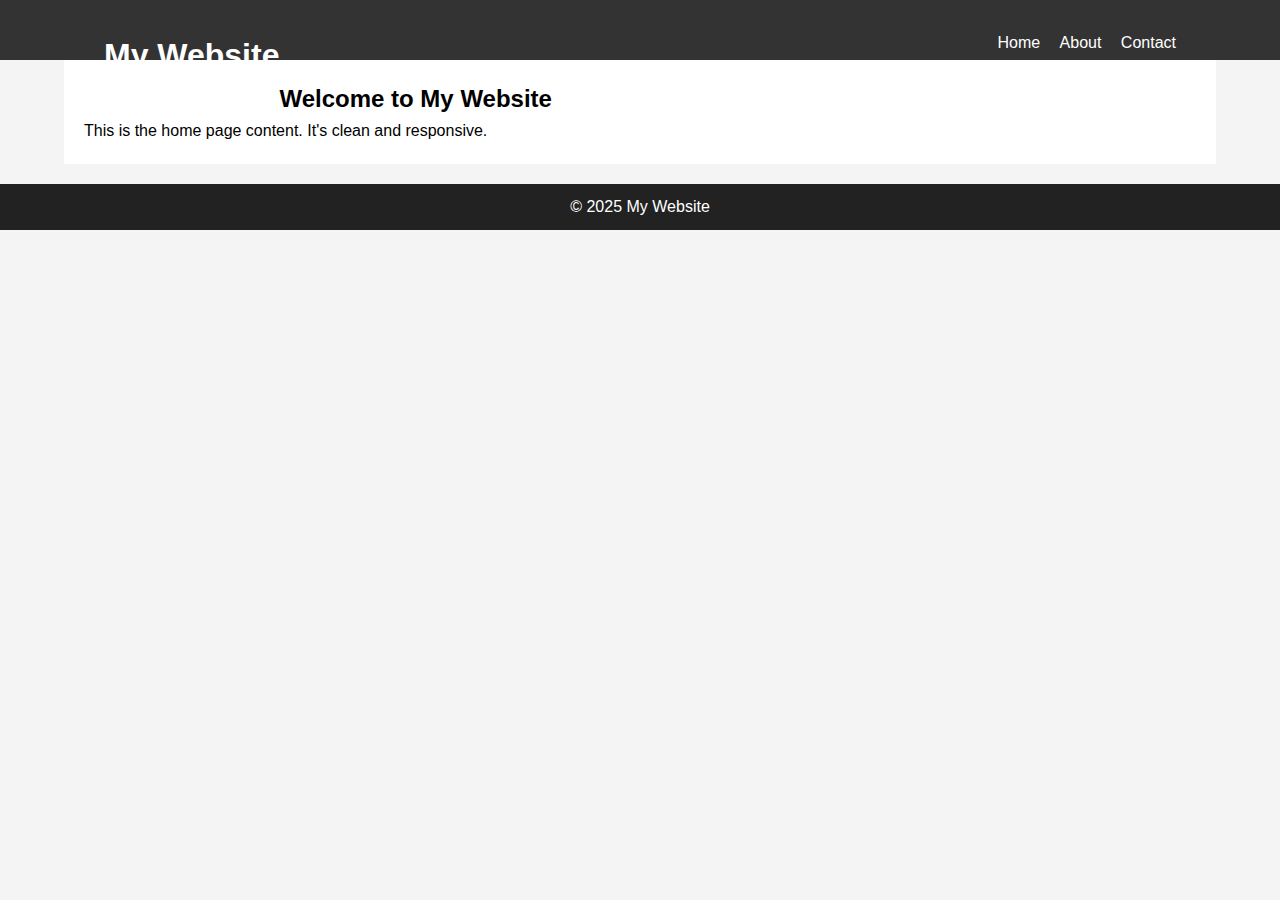
<file: index.html>
<!DOCTYPE html>
<html lang="en">
<head>
  <meta charset="UTF-8" />
  <meta name="viewport" content="width=device-width, initial-scale=1.0" />
  <title>Home - My Website</title>
  <link rel="stylesheet" href="style.css" />
</head>
<body>
  <header>
    <div class="container">
      <h1>My Website</h1>
      <nav id="nav">
        <a href="index.html">Home</a>
        <a href="about.html">About</a>
        <a href="contact.html">Contact</a>
        <span class="menu-toggle" onclick="toggleMenu()">☰</span>
      </nav>
    </div>
  </header>

  <main class="container">
    <h2>Welcome to My Website</h2>
    <p>This is the home page content. It's clean and responsive.</p>
  </main>

  <footer>
    <p>&copy; 2025 My Website</p>
  </footer>

  <script src="script.js"></script>
</body>
</html>
</file>
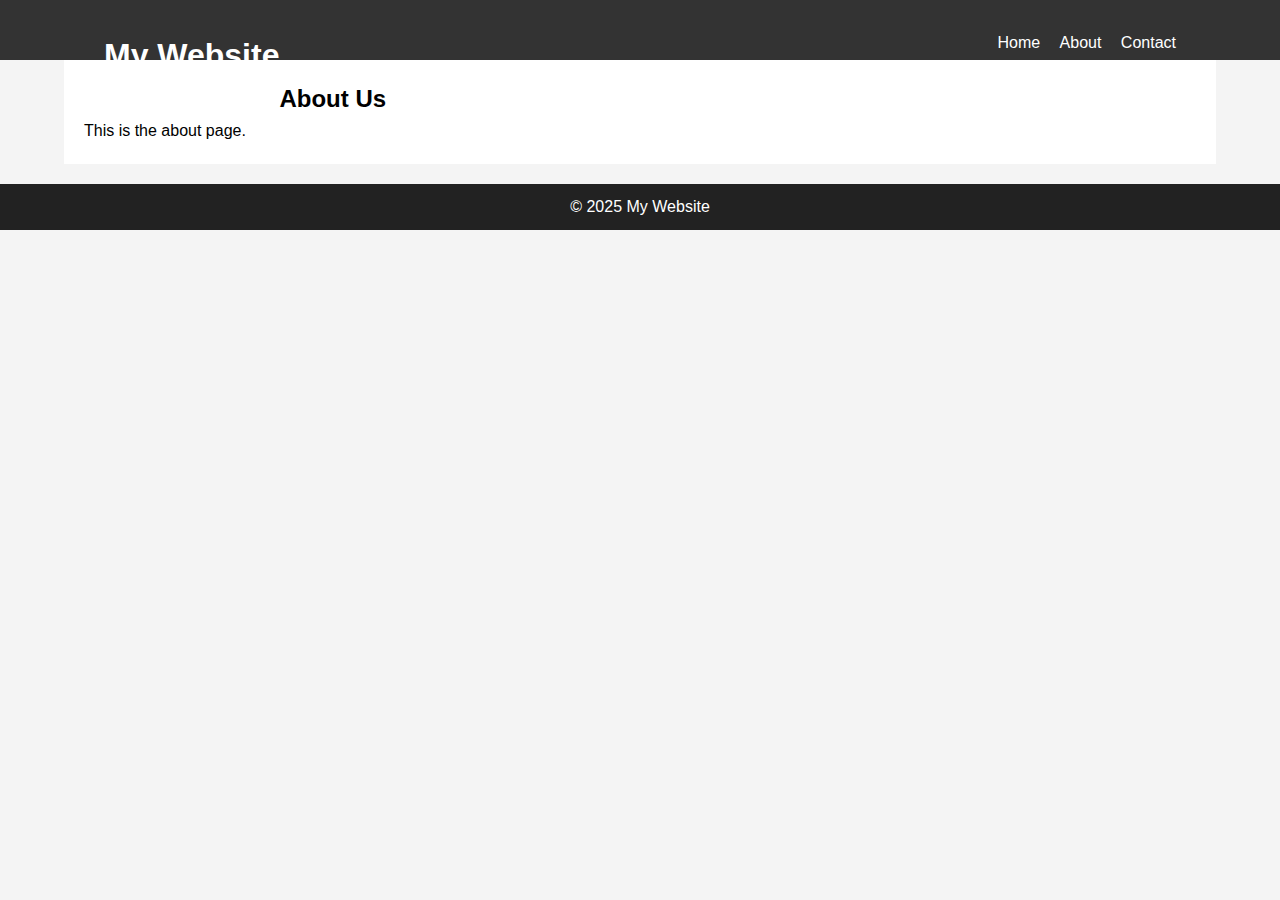
<file: about.html>
<!DOCTYPE html>
<html lang="en">
<head>
  <meta charset="UTF-8" />
  <meta name="viewport" content="width=device-width, initial-scale=1.0" />
  <title>About - My Website</title>
  <link rel="stylesheet" href="style.css" />
</head>
<body>
  <header>
    <div class="container">
      <h1>My Website</h1>
      <nav id="nav">
        <a href="index.html">Home</a>
        <a href="about.html">About</a>
        <a href="contact.html">Contact</a>
        <span class="menu-toggle" onclick="toggleMenu()">☰</span>
      </nav>
    </div>
  </header>

  <main class="container">
    <h2>About Us</h2>
    <p>This is the about page.</p>
  </main>

  <footer>
    <p>&copy; 2025 My Website</p>
  </footer>

  <script src="script.js"></script>
</body>
</html>
</file>
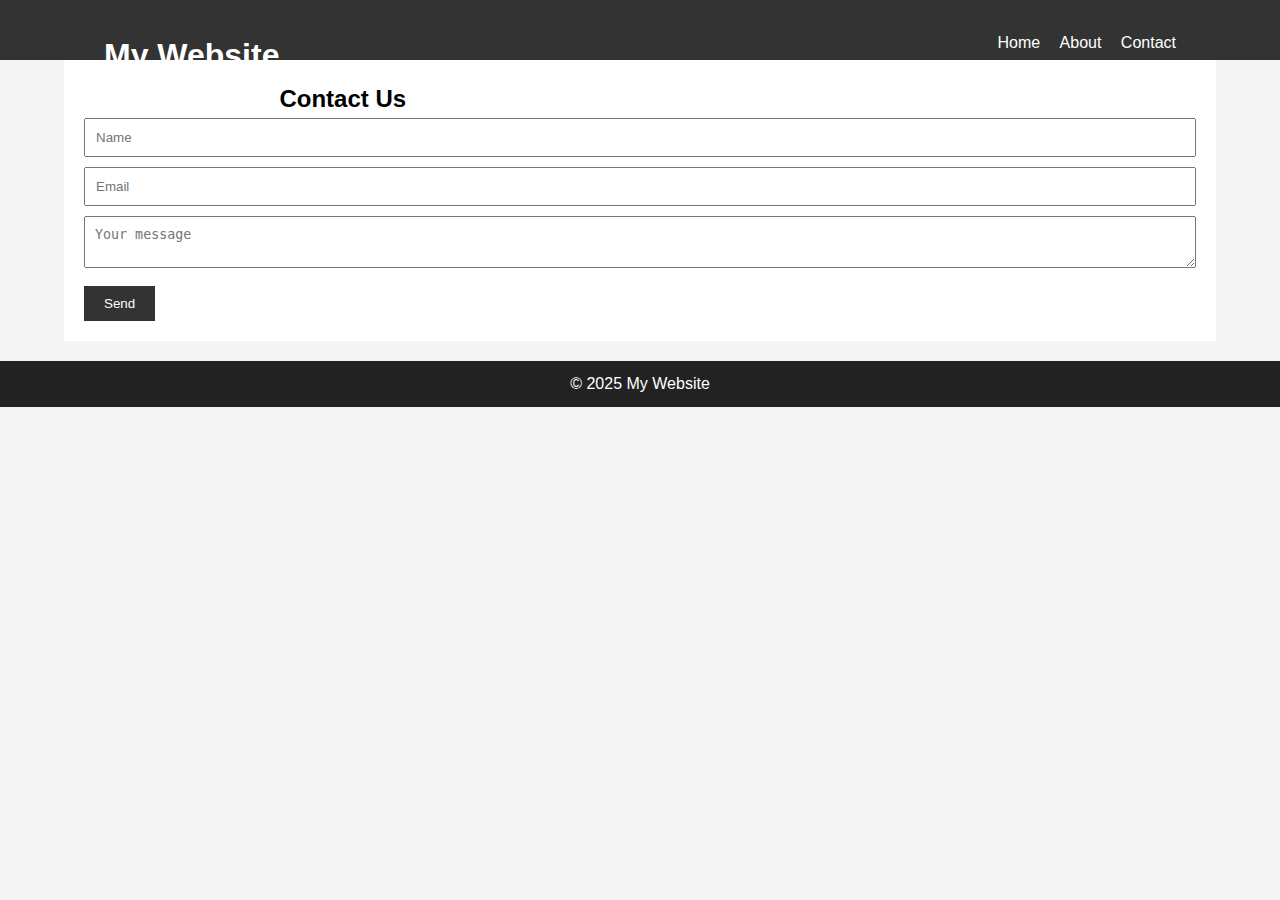
<file: contact.html>
<!DOCTYPE html>
<html lang="en">
<head>
  <meta charset="UTF-8" />
  <meta name="viewport" content="width=device-width, initial-scale=1.0" />
  <title>Contact - My Website</title>
  <link rel="stylesheet" href="style.css" />
</head>
<body>
  <header>
    <div class="container">
      <h1>My Website</h1>
      <nav id="nav">
        <a href="index.html">Home</a>
        <a href="about.html">About</a>
        <a href="contact.html">Contact</a>
        <span class="menu-toggle" onclick="toggleMenu()">☰</span>
      </nav>
    </div>
  </header>

  <main class="container">
    <h2>Contact Us</h2>
    <form>
      <input type="text" placeholder="Name" required />
      <input type="email" placeholder="Email" required />
      <textarea placeholder="Your message" required></textarea>
      <button type="submit">Send</button>
    </form>
  </main>

  <footer>
    <p>&copy; 2025 My Website</p>
  </footer>

  <script src="script.js"></script>
</body>
</html>
</file>
<file: style.css>
* {
  margin: 0;
  padding: 0;
  box-sizing: border-box;
}

body {
  font-family: sans-serif;
  background: #f4f4f4;
  line-height: 1.6;
}

.container {
  width: 90%;
  max-width: 1200px;
  margin: auto;
  padding: 20px;
}

header {
  background: #333;
  color: #fff;
  padding: 10px 0;
}

header h1 {
  float: left;
  margin-left: 20px;
}

nav {
  float: right;
  margin-right: 20px;
}

nav a {
  color: #fff;
  margin-left: 15px;
  text-decoration: none;
}

.menu-toggle {
  display: none;
  cursor: pointer;
  font-size: 24px;
  color: #fff;
}

main {
  background: #fff;
  padding: 20px;
  margin-top: 20px;
}

form input,
form textarea {
  width: 100%;
  padding: 10px;
  margin-bottom: 10px;
}

form button {
  padding: 10px 20px;
  background: #333;
  color: white;
  border: none;
  cursor: pointer;
}

footer {
  background: #222;
  color: white;
  text-align: center;
  padding: 10px 0;
  margin-top: 20px;
}

@media (max-width: 768px) {
  nav {
    display: none;
    flex-direction: column;
    background: #444;
  }

  nav.show {
    display: flex;
  }

  .menu-toggle {
    display: block;
  }

  header h1,
  nav {
    float: none;
    text-align: center;
  }
}
</file>
